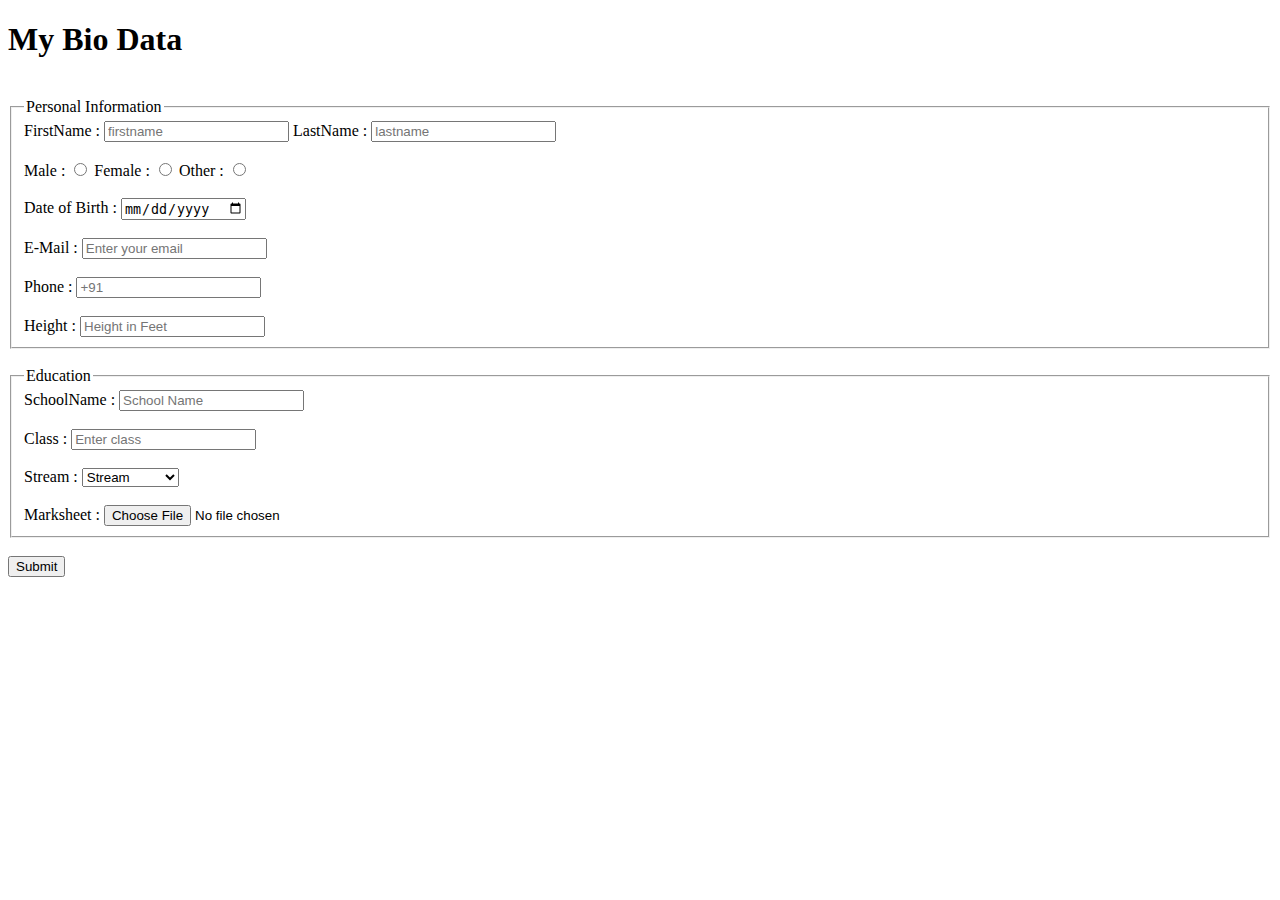
<file: Assignment1/biodata-form/index.html>
<!DOCTYPE html>
<html lang="en">
<head>
    <meta charset="UTF-8">
    <meta http-equiv="X-UA-Compatible" content="IE=edge">
    <meta name="viewport" content="width=device-width, initial-scale=1.0">
    <title>Document</title>
</head>
<body>
<h1>My Bio Data</h1><br/>
<form action="#" method="get">
    <form>
        <fieldset>
            <legend>Personal Information</legend>
            <label for="firstname">FirstName :</label>
            <input type="text" id="firstname" name="firstname" placeholder="firstname">
            <label for="lastname">LastName :</label>
            <input type="text" id="lastname" name="lastname" placeholder="lastname">
            <br/><br/>
            <label for="male">Male :</label>
            <input type="radio" name="male" id="male">
            <label for="female">Female :</label>
            <input type="radio" name="female" id="female">
            <label for="other">Other :</label>
            <input type="radio" name="other" id="other">
            <br/><br/>
            <label for="dob">Date of Birth :</label>
            <input type="date" name="dob" id="dob">
            <br/><br/>
            <label for="em">E-Mail :</label>
            <input type="email" name="em" id="em" placeholder="Enter your email">
            <br/><br/>
            <label for="contact">Phone :</label>
            <input type="text" name="contact" id="contact" placeholder="+91" maxlength="10" pattern="[1-9]{1}[0-9]{9}">
            <br/><br/>
            <label for="height">Height :</label>
            <input type="number" name="height" id="height" placeholder="Height in Feet">
        </fieldset>
        <br/>
        <fieldset>
            <legend>Education</legend>
            <label for="sname">SchoolName :</label>
            <input type="text" name="sname" id="sname" placeholder="School Name">
            <br/><br/>
            <label for="class">Class :</label>
            <input type="number" name="class" id="class" placeholder="Enter class">
            <br/><br/>
            <label for="stream">Stream :</label>
            <select name="stream" id="stream">
                <option value="stream">Stream</option>
                <option value="non-medical">Non-Medical</option>
                <option value="medical">Medical</option>
                <option value="commerce">Commerce</option>
                <option value="humanities">Humanities</option>
                <option value="none">None</option>
            </select>
            <br/><br/>
            <label for="marksheet">Marksheet : </label>
            <input type="file" name="marksheet" id="marksheet">
        </fieldset>
        <br/>
        <input type="submit" value="Submit">
    </form>
</form>
</body>
</html>
</file>
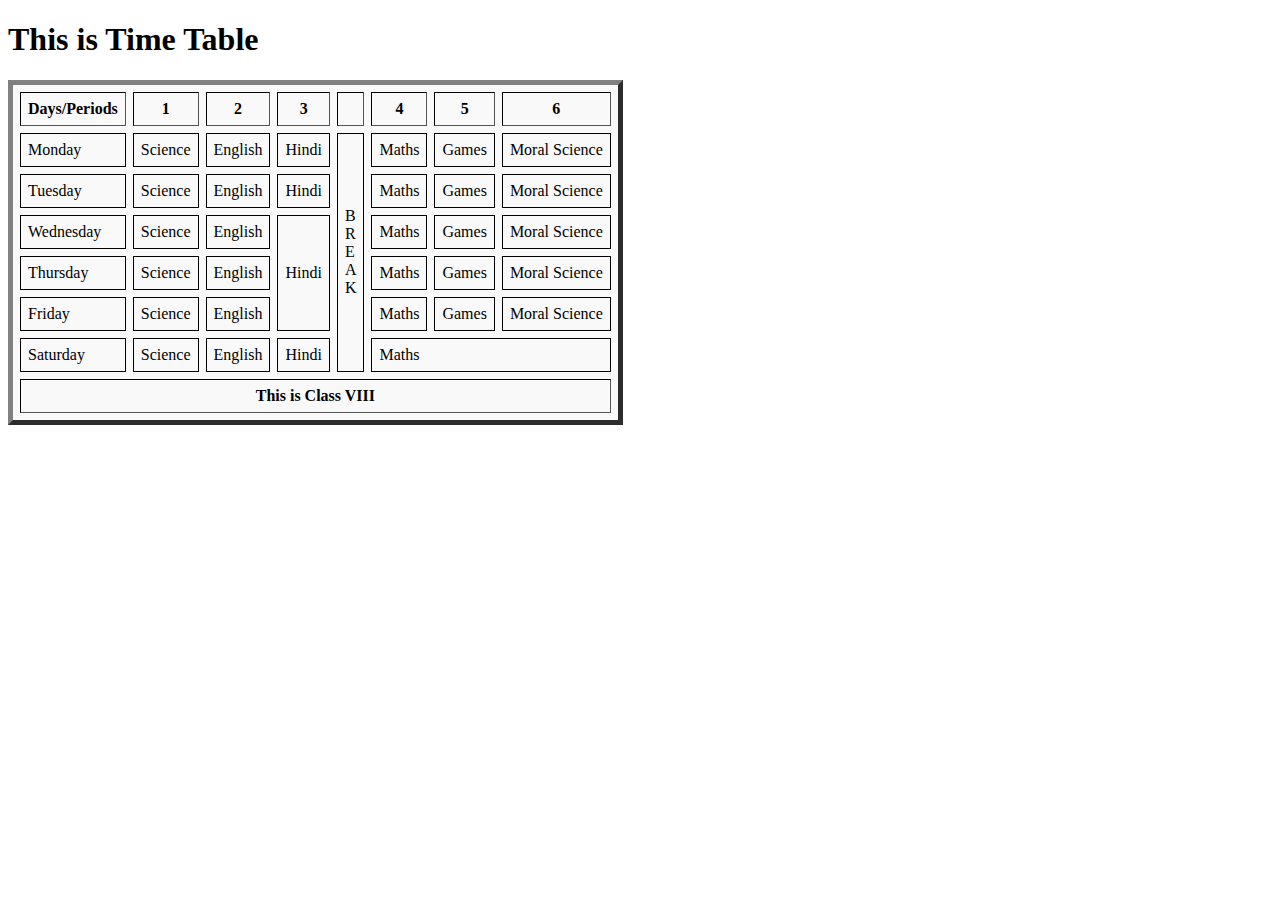
<file: Assignment1/schoolTimeTable/index.html>
<!DOCTYPE html>
<html lang="en">
<head>
    <meta charset="UTF-8">
    <meta http-equiv="X-UA-Compatible" content="IE=edge">
    <meta name="viewport" content="width=device-width, initial-scale=1.0">
    <title>Document</title>
    <style>
        tr,td{
            border: 1.2px solid black;
        }
        table,tr,td{
            background-color: #f9f9f9;
        }
        td:hover{
            background-color: gray;
        }
        th:hover{
            background-color: gray;
        }
    </style>
</head>
<body>
<h1>This is Time Table</h1>
<table border="5" cellpadding="7" cellspacing="7">
        <tr>
            <th>
                Days/Periods
            </th>
            <th>
                1
            </th>
            <th>
                2
            </th>
            <th>
                3
            </th>
            <th></th>
            <th>
                4
            </th>
            <th>
                5
            </th>
            <th>
                6
            </th>
        </tr>
        <tr>
            <td>
                Monday
            </td>
            <td>
                Science
            </td>
            <td>
                English
            </td>
            <td>
                Hindi
            </td>
            <td rowspan="6">
                B<br/>R<br/>E<br/>A<br/>K
            </td>
            <td>
                Maths
            </td>
            <td>
                Games
            </td>
            <td>
                Moral Science
            </td>
        </tr>
        <tr>
            <td>
                Tuesday
            </td>
            <td>
                Science
            </td>
            <td>
                English
            </td>
            <td>
                Hindi
            </td>
            <td>
                Maths
            </td>
            <td>
                Games
            </td>
            <td>
                Moral Science
            </td>
        </tr>
        <tr>
            <td>
                Wednesday
            </td>
            <td>
                Science
            </td>
            <td>
                English
            </td>
            <td rowspan="3">
                Hindi
            </td>
            <td>
                Maths
            </td>
            <td>
                Games
            </td>
            <td>
                Moral Science
            </td>
        </tr>
        <tr>
            <td>
                Thursday
            </td>
            <td>
                Science
            </td>
            <td>
                English
            </td>
            </td>
            <td>
                Maths
            </td>
            <td>
                Games
            </td>
            <td>
                Moral Science
            </td>
        </tr>
        <tr>
            <td>
                Friday
            </td>
            <td>
                Science
            </td>
            <td>
                English
            </td>
            </td>
            <td>
                Maths
            </td>
            <td>
                Games
            </td>
            <td>
                Moral Science
            </td>
        </tr>
        <tr>
            <td>
                Saturday
            </td>
            <td>
                Science
            </td>
            <td>
                English
            </td>
            <td>
                Hindi
            </td>
            <td colspan="3">
                Maths
            </td>
        </tr>
        <tr>
            <th colspan="8">
                This is Class VIII
            </th>
        </tr>
</table>    
</body>
</html>
</file>
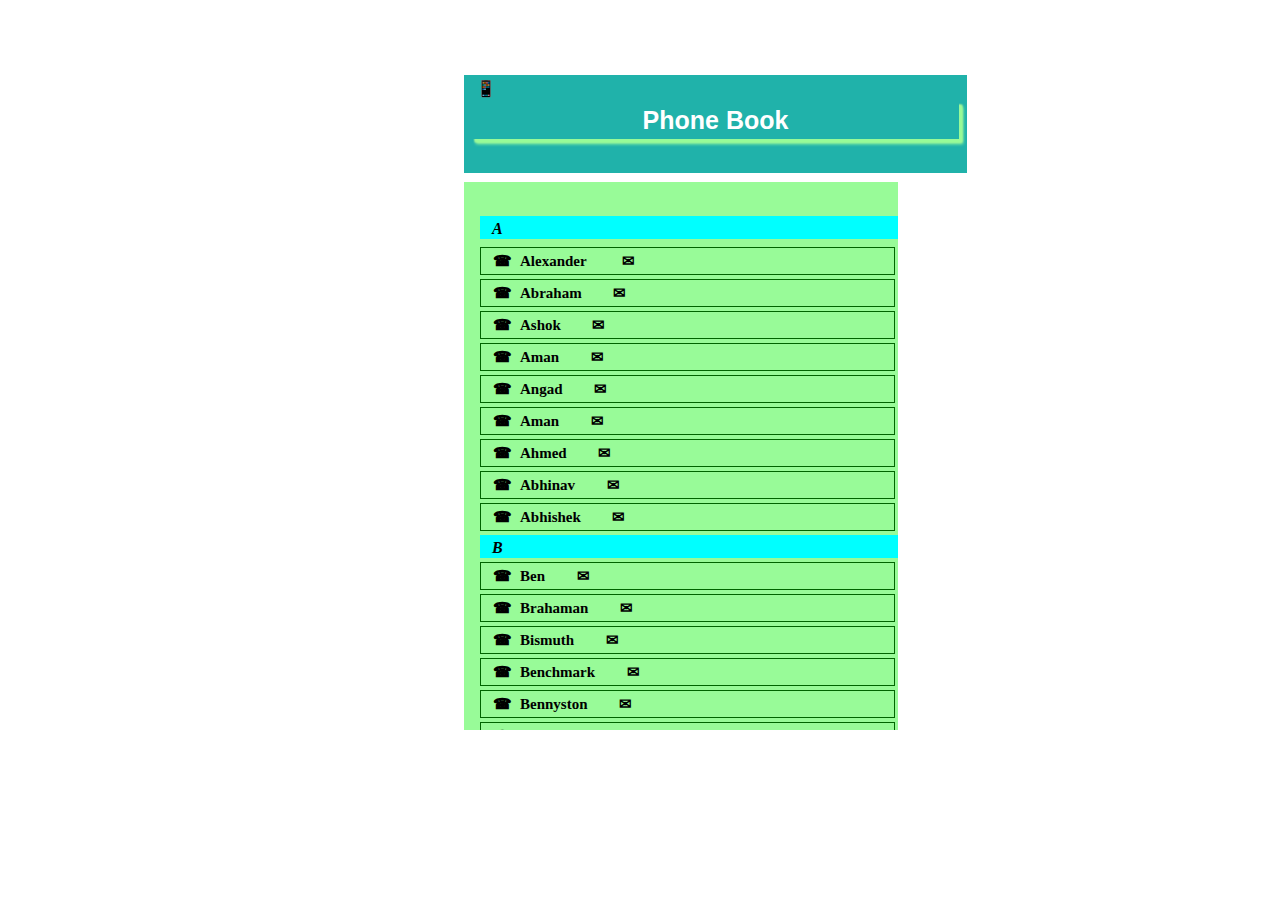
<file: Assignment2/Phone Book/index.html>
<!DOCTYPE html>
<html lang="en">
<head>
    <meta charset="UTF-8">
    <meta http-equiv="X-UA-Compatible" content="IE=edge">
    <meta name="viewport" content="width=device-width, initial-scale=1.0">
    <title>Document</title>
    <link rel="stylesheet" href="style.css">
</head>
<body>
    <div class="ph"><span>&#128241;</span>
        <p>Phone Book</p>
    </div>
    <div class="wrap">
        <dl>
            <dt><span>A</span></dt><br/>
                <dd class="collapse"><span>&#9742;</span>Alexander <span>&nbsp;</span> <span>&#x2709;</span></dd>
                <dd><span>&#9742;</span>Abraham<span>&nbsp;</span> <span>&#x2709;</span></dd>
                <dd><span>&#9742;</span>Ashok<span>&nbsp;</span> <span>&#x2709;</span></dd>
                <dd><span>&#9742;</span>Aman<span>&nbsp;</span> <span>&#x2709;</span></dd>
                <dd><span>&#9742;</span>Angad<span>&nbsp;</span> <span>&#x2709;</span></dd>
                <dd><span>&#9742;</span>Aman<span>&nbsp;</span> <span>&#x2709;</span></dd>
                <dd><span>&#9742;</span>Ahmed<span>&nbsp;</span> <span>&#x2709;</span></dd>
                <dd><span>&#9742;</span>Abhinav<span>&nbsp;</span> <span>&#x2709;</span></dd>
                <dd><span>&#9742;</span>Abhishek<span>&nbsp;</span> <span>&#x2709;</span></dd>

                <dt><span>B</span></dt>
                <dd><span>&#9742;</span>Ben<span>&nbsp;</span> <span>&#x2709;</span></dd>
                <dd><span>&#9742;</span>Brahaman<span>&nbsp;</span> <span>&#x2709;</span></dd>
                <dd><span>&#9742;</span>Bismuth<span>&nbsp;</span> <span>&#x2709;</span></dd>
                <dd><span>&#9742;</span>Benchmark<span>&nbsp;</span> <span>&#x2709;</span></dd>
                <dd><span>&#9742;</span>Bennyston<span>&nbsp;</span> <span>&#x2709;</span></dd>
                <dd><span>&#9742;</span>Bahadur<span>&nbsp;</span> <span>&#x2709;</span></dd>
                <dd><span>&#9742;</span>Balwan<span>&nbsp;</span> <span>&#x2709;</span></dd>
                
                <dt> <span>C</span></dt>
                <dd><span>&#9742;</span>Cheteshwar<span>&nbsp;</span> <span>&#x2709;</span></dd>
                <dd><span>&#9742;</span>Chetan<span>&nbsp;</span> <span>&#x2709;</span></dd>
                <dd><span>&#9742;</span>Chris<span>&nbsp;</span> <span>&#x2709;</span></dd>
                <dd><span>&#9742;</span>Christ<span>&nbsp;</span> <span>&#x2709;</span></dd>
                <dd><span>&#9742;</span>Chamelion<span>&nbsp;</span> <span>&#x2709;</span></dd>
                <dd><span>&#9742;</span>Chirag<span>&nbsp;</span> <span>&#x2709;</span></dd>
                <dd><span>&#9742;</span>Chhaya<span>&nbsp;</span> <span>&#x2709;</span></dd>
                
                <dt> <span>D</span></dt>
                <dd><span>&#9742;</span>Dravid<span>&nbsp;</span> <span>&#x2709;</span></dd>
                <dd><span>&#9742;</span>David<span>&nbsp;</span> <span>&#x2709;</span></dd>
                <dd><span>&#9742;</span>Dev<span>&nbsp;</span> <span>&#x2709;</span></dd>
                <dd><span>&#9742;</span>Devendra<span>&nbsp;</span> <span>&#x2709;</span></dd>
                <dd><span>&#9742;</span>Dips<span>&nbsp;</span> <span>&#x2709;</span></dd>
                <dd><span>&#9742;</span>Dhruv<span>&nbsp;</span> <span>&#x2709;</span></dd>
                <dd><span>&#9742;</span>Dharmender<span>&nbsp;</span> <span>&#x2709;</span></dd>
                
                <dt> <span>E</span></dt>
                <dd><span>&#9742;</span>Erica<span>&nbsp;</span> <span>&#x2709;</span></dd>
                <dd><span>&#9742;</span>Emiston<span>&nbsp;</span> <span>&#x2709;</span></dd>
                <dd><span>&#9742;</span>Emiley<span>&nbsp;</span> <span>&#x2709;</span></dd>

                <dt><span>F</span></dt>
                <dd><span>&#9742;</span>Fabian<span>&nbsp;</span> <span>&#x2709;</span></dd>
                <dd><span>&#9742;</span>Farhan<span>&nbsp;</span> <span>&#x2709;</span></dd>
                <dd><span>&#9742;</span>Faheem<span>&nbsp;</span> <span>&#x2709;</span></dd>
                
                <dt> <span>T</span></dt>
                <dd><span>&#9742;</span>Tyrus<span>&nbsp;</span> <span>&#x2709;</span></dd>
                <dd><span>&#9742;</span>Tom<span>&nbsp;</span> <span>&#x2709;</span></dd>
                <dd><span>&#9742;</span>Teley<span>&nbsp;</span> <span>&#x2709;</span></dd>
                <dd><span>&#9742;</span>Tapan<span>&nbsp;</span> <span>&#x2709;</span></dd>
                <dd><span>&#9742;</span>Tiger<span>&nbsp;</span> <span>&#x2709;</span></dd>
                <dd><span>&#9742;</span>Tew<span>&nbsp;</span> <span>&#x2709;</span></dd>
                <dd><span>&#9742;</span>Tye<span>&nbsp;</span> <span>&#x2709;</span></dd>
                
                <dt> <span>A</span></dt>
                <dd><span>&#9742;</span>Alexander<span>&nbsp;</span> <span>&#x2709;</span></dd>
                <dd><span>&#9742;</span>Abraham<span>&nbsp;</span> <span>&#x2709;</span></dd>
                <dd><span>&#9742;</span>Ashok<span>&nbsp;</span> <span>&#x2709;</span></dd>
                <dd><span>&#9742;</span>Aman<span>&nbsp;</span> <span>&#x2709;</span></dd>
                <dd><span>&#9742;</span>Angad<span>&nbsp;</span> <span>&#x2709;</span></dd>
                <dd><span>&#9742;</span>Aman<span>&nbsp;</span> <span>&#x2709;</span></dd>
                <dd><span>&#9742;</span>Ahmed<span>&nbsp;</span> <span>&#x2709;</span></dd>
                <dd><span>&#9742;</span>Avinash<span>&nbsp;</span> <span>&#x2709;</span></dd>
                
                <dt> <span>B</span></dt>
                <dd><span>&#9742;</span>Ben<span>&nbsp;</span> <span>&#x2709;</span></dd>
                <dd><span>&#9742;</span>Brahaman<span>&nbsp;</span> <span>&#x2709;</span></dd>
                <dd><span>&#9742;</span>Bismuth<span>&nbsp;</span> <span>&#x2709;</span></dd>
                <dd><span>&#9742;</span>Benchmark<span>&nbsp;</span> <span>&#x2709;</span></dd>
                <dd><span>&#9742;</span>Bennyston<span>&nbsp;</span> <span>&#x2709;</span></dd>
                <dd><span>&#9742;</span>Bahadur<span>&nbsp;</span> <span>&#x2709;</span></dd>
                <dd>Bhuvan</dd>
                
                <dt> <span>C</span></dt>
                <dd><span>&#9742;</span>Chris<span>&nbsp;</span> <span>&#x2709;</span></dd>
                <dd><span>&#9742;</span>Christ<span>&nbsp;</span> <span>&#x2709;</span></dd>
                <dd><span>&#9742;</span>Chamelion<span>&nbsp;</span> <span>&#x2709;</span></dd>
                <dd><span>&#9742;</span>Chirag<span>&nbsp;</span> <span>&#x2709;</span></dd>
                <dd><span>&#9742;</span>Chhaya<span>&nbsp;</span> <span>&#x2709;</span></dd>
                
                <dt> <span>D</span></dt>
                <dd><span>&#9742;</span>David<span>&nbsp;</span> <span>&#x2709;</span></dd>
                <dd><span>&#9742;</span>Dev<span>&nbsp;</span> <span>&#x2709;</span></dd>
                <dd><span>&#9742;</span>Devendra<span>&nbsp;</span> <span>&#x2709;</span></dd>
                <dd><span>&#9742;</span>Dips<span>&nbsp;</span> <span>&#x2709;</span></dd>
                <dd><span>&#9742;</span>Dhruv<span>&nbsp;</span> <span>&#x2709;</span></dd>
                
                <dt> <span>G</span></dt>
                <dd><span>&#9742;</span>Garima<span>&nbsp;</span> <span>&#x2709;</span></dd>
                <dd><span>&#9742;</span>Ganesh<span>&nbsp;</span> <span>&#x2709;</span></dd>
                <dd><span>&#9742;</span>Girdhar<span>&nbsp;</span> <span>&#x2709;</span></dd>
                <dd><span>&#9742;</span>Greame<span>&nbsp;</span> <span>&#x2709;</span></dd>
                <dd><span>&#9742;</span>Girish<span>&nbsp;</span> <span>&#x2709;</span></dd>
                <dd><span>&#9742;</span>Gagan<span>&nbsp;</span> <span>&#x2709;</span></dd>
                
                <dt> <span>L</span></dt>
                <dd><span>&#9742;</span>Lawrence<span>&nbsp;</span> <span>&#x2709;</span></dd>
                <dd><span>&#9742;</span>Lalit<span>&nbsp;</span> <span>&#x2709;</span></dd>
                <dd><span>&#9742;</span>Lajpat<span>&nbsp;</span> <span>&#x2709;</span></dd>
                <dd><span>&#9742;</span>Lalima<span>&nbsp;</span> <span>&#x2709;</span></dd>
                <dd><span>&#9742;</span>Lance<span>&nbsp;</span> <span>&#x2709;</span></dd>
        </dl>
    </div>
</body>
</html>
</file>
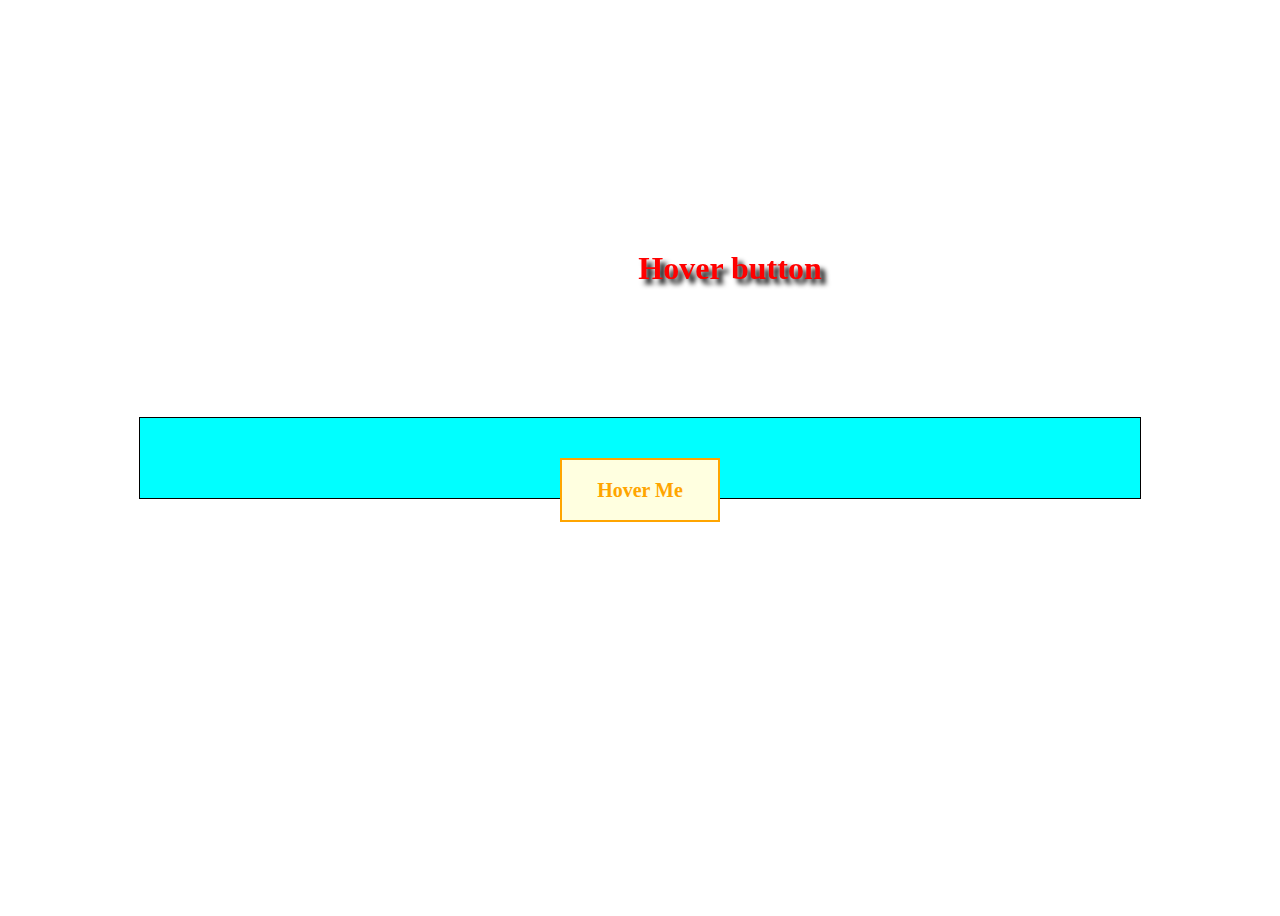
<file: Assignment3/Button hover/index.html>
<!DOCTYPE html>
<html lang="en">
<head>
    <meta charset="UTF-8">
    <meta http-equiv="X-UA-Compatible" content="IE=edge">
    <meta name="viewport" content="width=device-width, initial-scale=1.0">
    <title>Document</title>
    <link rel="stylesheet" href="style.css">
</head>
<body>
    <h1>Hover button</h1><br/><br/>
    <div>
        <button>Hover Me</button>
    </div>
</body>
</html>
</file>
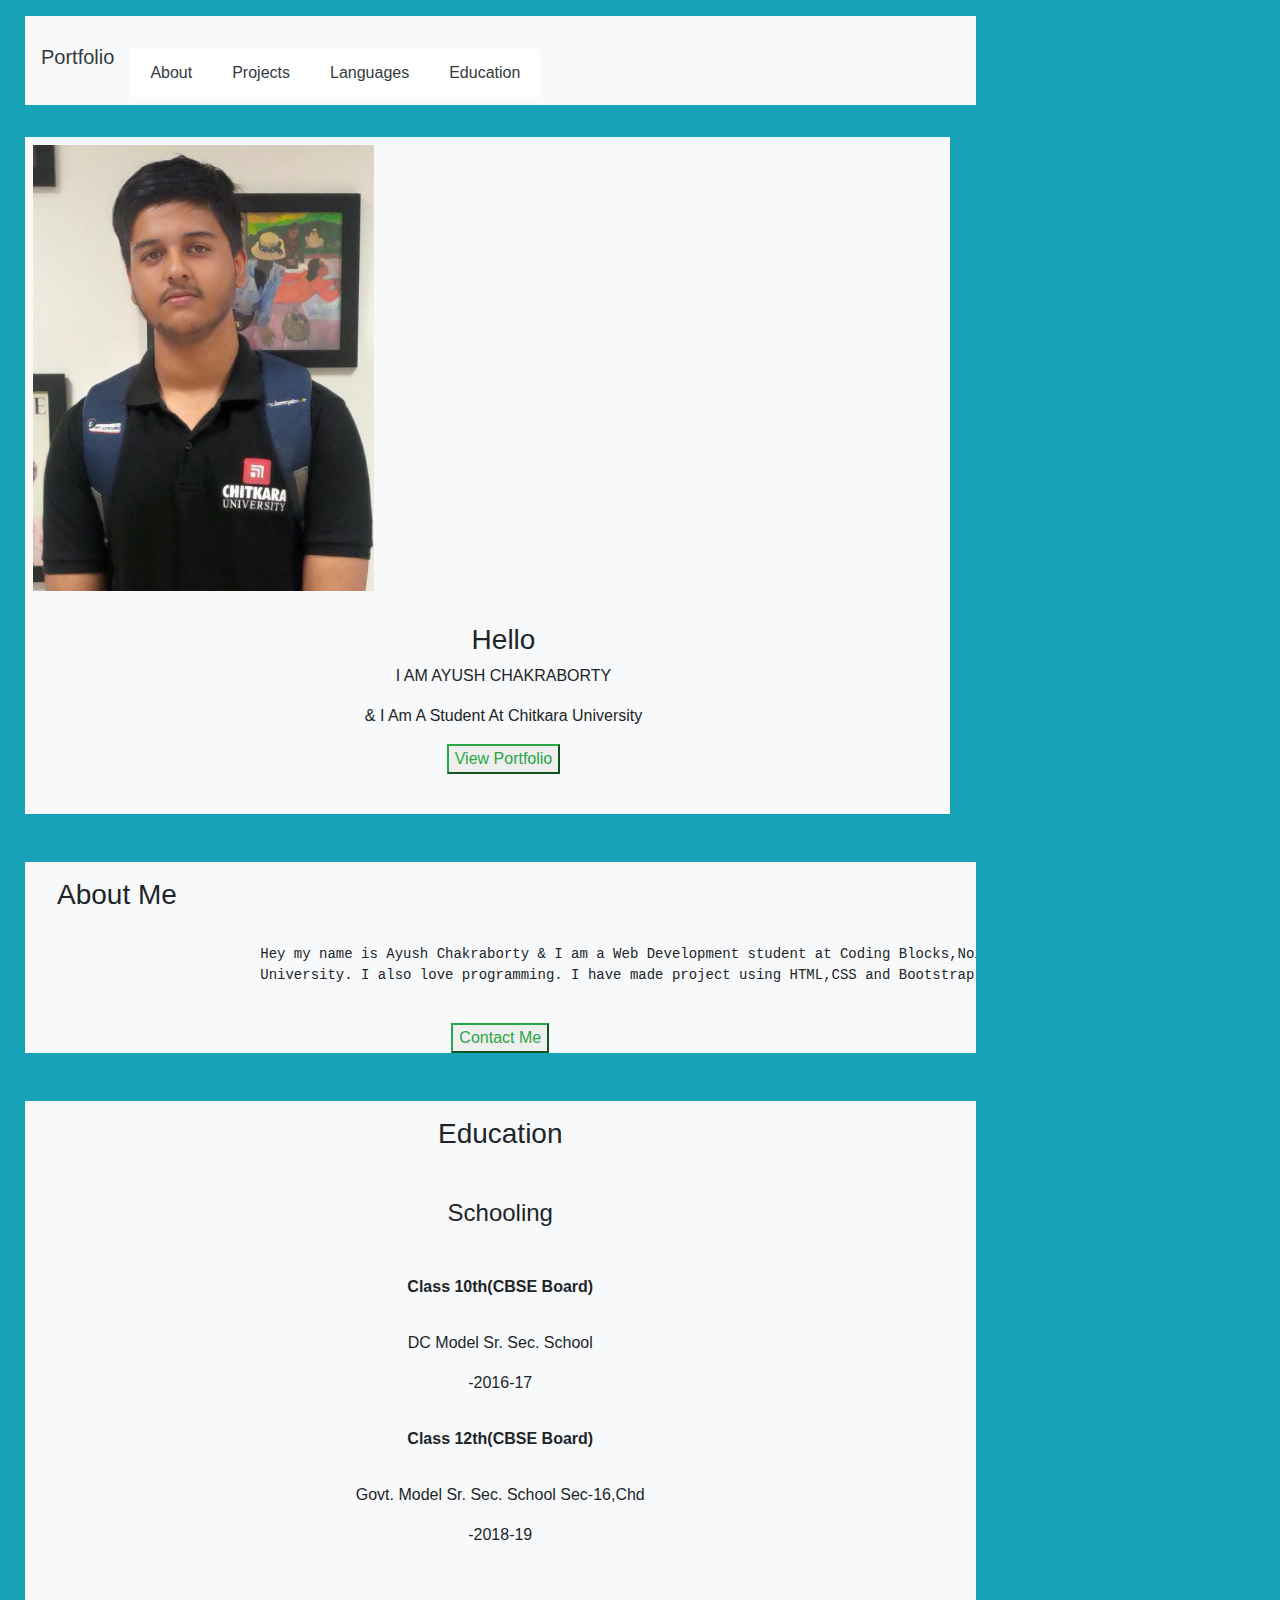
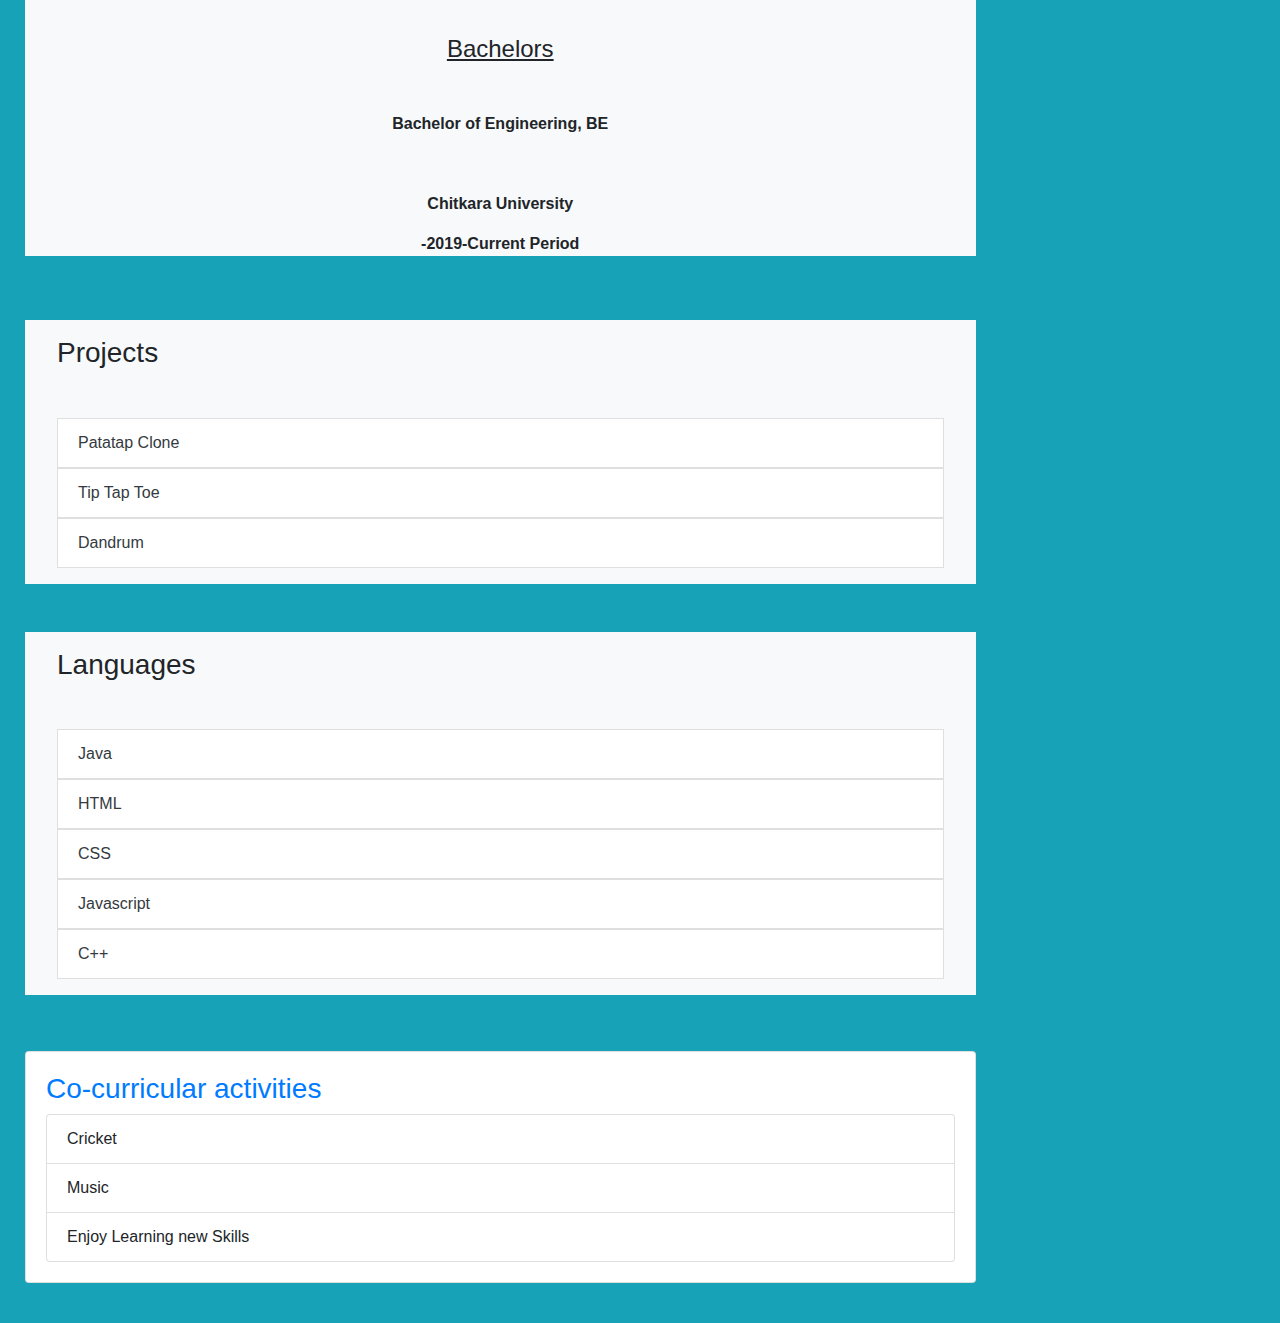
<file: Assignment5/Portfolio/index.html>
<!DOCTYPE html>
<html lang="en">
<head>
    <meta charset="UTF-8">
    <meta http-equiv="X-UA-Compatible" content="IE=edge">
    <meta name="viewport" content="width=device-width, initial-scale=1.0">
    <title>Document</title>
    <link rel="stylesheet" href="https://maxcdn.bootstrapcdn.com/bootstrap/4.5.2/css/bootstrap.min.css">
    <script src="https://ajax.googleapis.com/ajax/libs/jquery/3.5.1/jquery.min.js"></script>
    <script src="https://cdnjs.cloudflare.com/ajax/libs/popper.js/1.16.0/umd/popper.min.js"></script>
    <script src="https://maxcdn.bootstrapcdn.com/bootstrap/4.5.2/js/bootstrap.min.js"></script>
    <link rel="stylesheet" href="style.css">
</head>
<body>
    <div class="container-xs bg-info">
        <div class="row d-flex flex-wrap">
            <div class="col-md-9 p-3 mx-4 px-3 w-75 d-flex flex-wrap">
                    <nav class="navbar navbar-expand-sm navbar-light bg-light">
                        <h3 class="navbar-brand text-dark">Portfolio</h3>
                        <ul class="list-group list-group-horizontal align-items-center">
                            <li><a class="list-group-item border-0 text-dark" href="#section1">About</a></li>
                            <li><a class="list-group-item border-0 text-dark" href="#section2">Projects</a></li>
                            <li><a class="list-group-item border-0 text-dark" href="#section3">Languages</a></li>
                            <li><a class="list-group-item border-0 text-dark" href="#section4">Education</a></li>
                        </ul>
                    </nav>
            </div>

                <div class="col-md-9 p-3 mx-4 w-75 d-flex flex-wrap" id="section5">
                    <br/><br/><br/>
                    <div class="p-2 bg-light" id="d1">
                        <div id="div1" class="w-50">
                        <img src="./Image/Ayush1.jpeg" alt="Photo" class="img-fluid w-75">
                        </div>
                        <div class="m-3 p-3 w-100 align-items-end" id="div2">
                            <h3 class="text-center">Hello</h3>
                            <p class="text-uppercase text-center">I am Ayush Chakraborty</p>
                            <p class="text-capitalize text-center">& I am a student at Chitkara University</p>
                            <div class="text-center">
                            <button class="text-success border-success">View Portfolio</button>
                            </div>
                        </div>
                    </div>
                </div>

                <div class="col-md-9 p-3 mx-4 w-75" id="section1">
                    <div class="bg-light">
                        <h3 class="m-3 p-3">About Me</h3>
                        <pre class="p1">
                            Hey my name is Ayush Chakraborty & I am a Web Development student at Coding Blocks,Noida. I am a 3rd year student from Chitkara    
                            University. I also love programming. I have made project using HTML,CSS and Bootstrap.
                        </pre>
                        <div class="text-center">
                        <button class="text-success border-success">Contact Me</button>
                        </div>
                    </div>                    
                </div>
                
                <div class="col-md-9 p-3 mx-4 w-75" id="section4">
                    <div class="bg-light text-center" id="edu">
                        <h3 class="m-3 p-3">Education</h3>
                        <h4 class="text-center m-3 p-3">Schooling</h4>
                        <p class="font-weight-bold m-3 p-3">Class 10th(CBSE Board)</p>
                        <p class="mx-4">DC Model Sr. Sec. School</p>
                        <p class="mx-4">-2016-17</p>
                        <p class="font-weight-bold m-3 p-3">Class 12th(CBSE Board)</p>
                        <p class="mx-4">Govt. Model Sr. Sec. School Sec-16,Chd</p>
                        <p class="mx-4">-2018-19</p>
                        <div class="v1"></div>
                        <br><br><br>
                        <div id="edu" class="text-center">
                            <h4><u>Bachelors</u></h4><br>
                            <p class="font-weight-bold my-3">Bachelor of Engineering, BE</p><br>
                            <p class="font-weight-bold m-3">Chitkara University</p>
                            <p class="font-weight-bold m-3">-2019-Current Period</p>
                        </div>
                    </div>                 
                </div>
                
                <br/><br/>
                <div class="col-md-9 p-3 mx-4 w-75" id="section2">
                    <div class="bg-light">
                        <h3 class="m-3 p-3">Projects</h3>
                        <div id="accordion">
                        <ul class="list-group mx-3 p-3">
                            <li><a href="#" class="list-group-item text-dark">Patatap Clone</a></li>
                            <li><a class="list-group-item text-dark" data-toggle="collapse" href="#collapseLi">Tip Tap Toe</a>
                                <div class="collapse" id="collapseLi" data-parent="#accordion">
                                    <p>Lorem ipsum dolor sit amet consectetur adipisicing elit. Voluptatem numquam ut non vero, recusandae sed, qui illo harum in alias nihil eum nesciunt quis! Officia illum recusandae asperiores fugiat ex.</p>
                                </div>
                            </li>
                            <li><a href="#" class="list-group-item text-dark">Dandrum</a></li>
                        </ul>
                        </div>
                    </div>                    
                </div>

                <div class="col-md-9 p-3 mx-4 w-75" id="section3">
                    <div class="bg-light">
                        <h3 class="m-3 p-3">Languages</h3>
                        <ul class="list-group mx-3 p-3">
                            <li><a href="#" class="list-group-item text-dark">Java</a></li>
                            <li><a href="#" class="list-group-item text-dark">HTML</a></li>
                            <li><a href="#" class="list-group-item text-dark">CSS</a></li>
                            <li><a href="#" class="list-group-item text-dark">Javascript</a></li>
                            <li><a href="#" class="list-group-item text-dark">C++</a></li>
                        </ul>
                    </div>                    
                </div>

                <div class="col-md-9 m-4 p-3 w-75">
                    <div class="card">
                        <div class="card-body">
                            <h3 class="text-primary">Co-curricular activities</h3>
                            <ul class="list-group">
                                <li class="text-left list-group-item">Cricket</li>
                                <li class="text-left list-group-item">Music</li>
                                <li class="text-left list-group-item">Enjoy Learning new Skills</li>
                            </ul>
                        </div>
                    </div>
                </div>

        </div>
    </div>
</body>
</html>
</file>
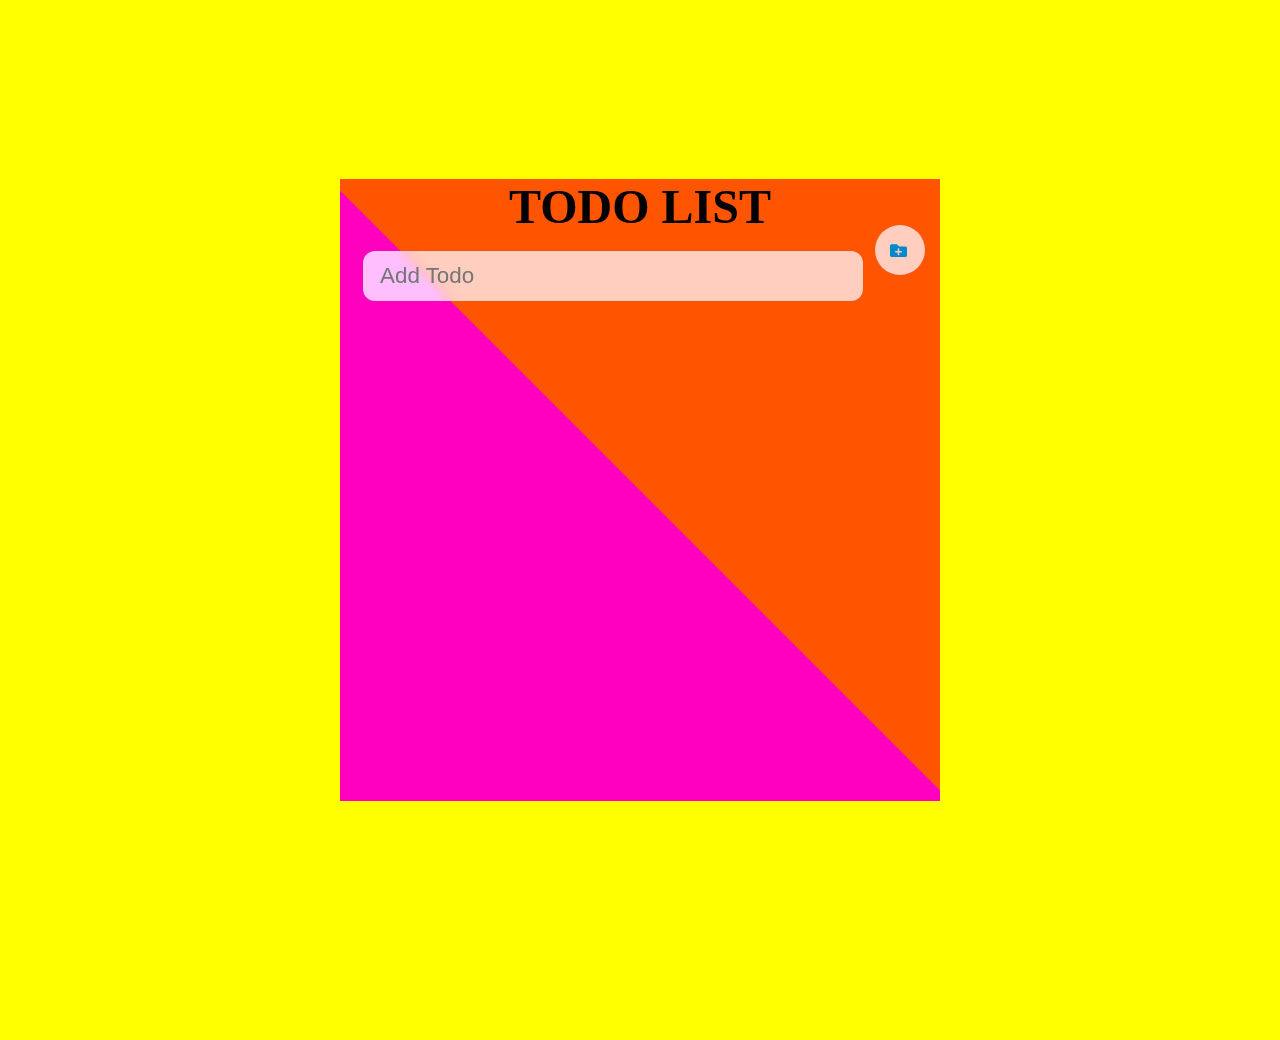
<file: Assignment6/ToDo List/index.html>
<!DOCTYPE html>
<html lang="en">
<head>
    <meta charset="UTF-8">
    <meta http-equiv="X-UA-Compatible" content="IE=edge">
    <meta name="viewport" content="width=device-width, initial-scale=1.0">
    <link rel="stylesheet" href="https://cdnjs.cloudflare.com/ajax/libs/font-awesome/5.15.4/css/all.min.css" integrity="sha512-1ycn6IcaQQ40/MKBW2W4Rhis/DbILU74C1vSrLJxCq57o941Ym01SwNsOMqvEBFlcgUa6xLiPY/NS5R+E6ztJQ==" crossorigin="anonymous" referrerpolicy="no-referrer" />
    <title>Document</title>
<link rel="stylesheet" href="style.css">
</head>
<body>
        <div class="main">
              <h1>Todo List</h1>
            <div  id="input">
<input type="text" placeholder="Add Todo" id="input1" autocomplete="off" required>
<button type="button" id="btn"><i class="fas fa-folder-plus"></i></button>
            </div>
            <div id="content">

            </div>
        </div>
    <script src="app.js"></script>
</body>
</html>
</file>
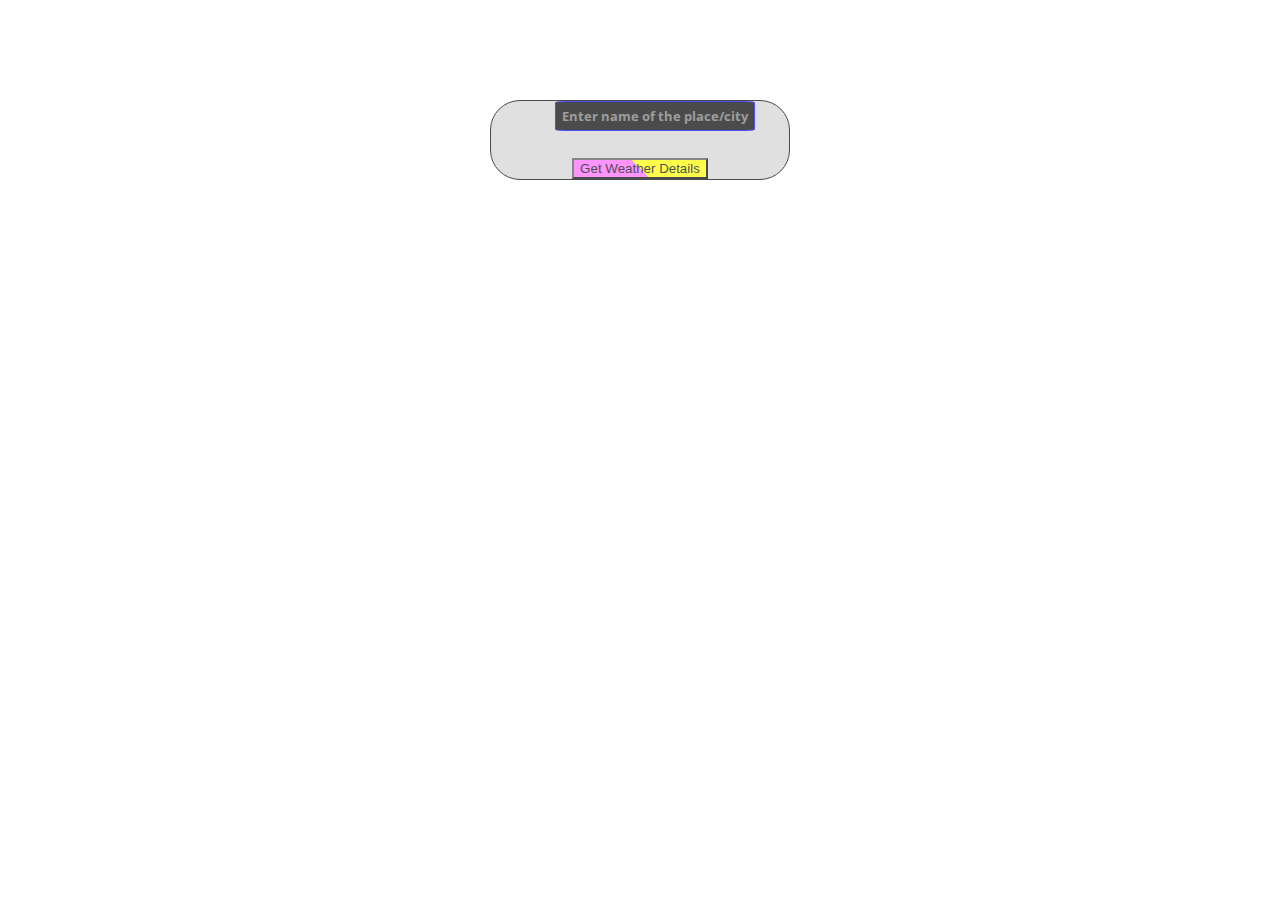
<file: Assignment7/Weather App/index.html>
<!DOCTYPE html>
<html lang="en">
<head>
    <meta charset="UTF-8">
    <meta http-equiv="X-UA-Compatible" content="IE=edge">
    <meta name="viewport" content="width=device-width, initial-scale=1.0">
    <link rel="preconnect" href="https://fonts.googleapis.com">
    <link rel="preconnect" href="https://fonts.gstatic.com" crossorigin>
    <link href="https://fonts.googleapis.com/css2?family=Open+Sans:ital,wght@1,700&display=swap" rel="stylesheet">
    <link rel="stylesheet" href="style.css">
    <title>Document</title>
</head>
<body>
   <div id="cont2">
       <input type="text" placeholder="Enter name of the place/city" id="input1">&nbsp;&nbsp;
       <button id="button1">Get Weather Details</button>
       <div id="cont1"></div>
   </div> 
   <script src="app.js"></script>
</body>
</html>
</file>
<file: Assignment2/Phone Book/style.css>
*{
    margin: 4px;
    padding: 4px;
}

body{
    display: inline-block;
    bottom: 10px;
    align-items: center;
    justify-content: center;
    width: 10vh;
    height: 70vh;
}

.wrap{
    width: 30vh;
    height: 60vh;
    background-color: palegreen;
    margin-left: 28em;
    margin-top: 4em;
    justify-content: center;
    padding-right: 10em;
    font-weight: bold;
    overflow: auto;
    overflow-x: hidden;
}

dt{
    font-style: italic;
    position: sticky;
    top: 30px;
    background-color: aqua;
    height: 15px;
    width: 50vh;               
}

.ph{
    width: 55vh;
    height: 10vh;
    background-color: lightseagreen;
    margin-left: 28em;
    position: relative;
    top: 55px;
}

.ph p{
    color: white;
    text-align: center;
    font-size: 25px;
    font-weight: bold;
    font-family: 'Franklin Gothic Medium', 'Arial Narrow', Arial, sans-serif;
    box-shadow: 4px 5px 3px palegreen,
                3px 3px 2px palegreen,
                3px 3px 2px rgb(216, 251, 152);
}

dd{
    font-family: 'Trebuchet MS', 'Lucida Sans Unicode', 'Lucida Grande', 'Lucida Sans', Arial, sans-serif;
    font-size: 15px;
    font-weight: bold;
    border: 1px solid darkgreen;
    width: 45vh;
    border-style: groove;
    border-collapse: collapse;
    font-family: Georgia, 'Times New Roman', Times, serif;
}
</file>
<file: Assignment3/Button hover/style.css>
body{
    display: flex;
    justify-content: center;
    align-items: center;
    height: 100vh;
}

button{
    height: 4rem;
    width: 10rem;
    border: 2px solid orange;
    background-color: lightyellow;
    display: flex;
    flex-wrap: wrap;
    justify-content: center;
    align-items: center;
    color: orange;
    font-weight: 700;
    font-style: normal;
    font-family: 'Times New Roman', Times, serif;
    font-size: 20px;
    text-align: center;
    transition: 2s;
    margin: 5px auto;
    padding: 5px auto;
    margin-top: 40px;
}

button:hover{
    box-shadow: 5px 5px 5px palegreen,
                5px 5px 5px lightyellow,
                5px 5px 5px palegreen,
                5px 5px 5px lightyellow,
                5px 5px 5px lightyellow,
                5px 5px 5px 5px lightyellow;
    border: 1.5px solid yellowgreen;
    color: green;
    font-family: Verdana, Geneva, Tahoma, sans-serif;
    background-color: lightyellow;
    transform: scale(1);
        cursor: pointer;
}

div{
    width: 1000px;
    height: 80px;
    border: 1.5px solid black;
    background-color: aqua;
    justify-content: center;
    align-items: center;
    animation: 2s 1 loading forwards;
}

@keyframes loading {
    from{
        width: 40px;
        height: 100px;
    }
    to{
        width: 950px;
        height: 200px;
        box-shadow: 5px 5px 5px lightblue,
                    5px 5px 5px lightblue,
                    5px 5px 5px black;
    }
}

h1{
    margin-bottom: 400px;
    margin-left: 180px;
    position: fixed;
    color: red;
    font-weight: bolder;
    text-shadow: 5px 5px 5px black;
}
</file>
<file: Assignment5/Portfolio/style.css>
.list-group-item:hover{
    background-color: lightgrey;
}

.col .bg-light img{
    width: 200px;
    height: 150px;
}

/* nav{
    width: 1000px;
}

.col div{
    width: 1000px;
    height: max-content;
} */

ul{
    list-style: none;
}

/* .v1{
    width: 900px;
    border: 2px solid black;
} */

body{
    font-family: 'Lucida Sans', 'Lucida Sans Regular', 'Lucida Grande', 'Lucida Sans Unicode', Geneva, Verdana, sans-serif;
}

nav{
    display: flex;
    flex-wrap: wrap;
    justify-content: space-between;
    align-items: center;
    width: 1000px;
}

nav ul{
    justify-content: space-around;
    display: flex;
    flex-wrap: wrap;
    flex-shrink: unset;
    margin-top: 25px;
    align-items: center;
}

nav li{
    justify-content: center;
    align-items: center;
    display: flex;
    flex-wrap: wrap;
}

@media screen and (max-width:620px){
    nav,nav ul{
        flex-direction: column;
        
    }
}

#edu1{
    display: flex;
    flex-wrap: wrap;
    justify-content: flex-start;
    align-items: flex-start;
}
</file>
<file: Assignment6/ToDo List/style.css>
*{
    margin: 0;
    padding: 0;
    box-sizing: border-box;
}
body{
    display: flex;
    align-items: center;
    justify-content: center;
    background-color: yellow; 
    margin-top: 40px;
    margin-bottom: 100px;
    min-height: 100vh;
    width: 100%;
}
.main{
    display: flex;
    justify-content: center;
    align-items: center;
    flex-direction:column;
    background-image: linear-gradient(45deg,rgb(255, 0, 191) 50%,#f50 50%);
    width: 600px;
}
.main h1{
    color:black;
    font-size:3rem;
    text-transform: uppercase;    
}
#input1{
    width:500px;
    height:50px;
    font-weight: 400;
    backdrop-filter: blur(7px) saturate(180%);
    -webkit-backdrop-filter: blur(7px) saturate(180%);
    background-color: rgba(255, 255, 255, 0.75);
    border-radius: 12px;
    border: 1px solid rgba(209, 213, 219, 0.3);
    padding:1rem;
    font-size:1.4rem;
}
#input1:focus{
    outline:none;
}
#btn{
    position: relative;
    top:-9px;
    left:8px;
    width:50px;
    height: 50px;
    color:#0088cc;
    cursor:pointer;
    backdrop-filter: blur(7px) saturate(180%);
    -webkit-backdrop-filter: blur(7px) saturate(180%);
    background-color: rgba(255, 255, 255, 0.75);
    border: 1px solid rgba(209, 213, 219, 0.3);
   border-radius: 50%;
}

#btn i{
    position: absolute;
    top:50%;
    left:50%;
    transform:translate(-60%,-50%);
    font-size:17px;
}
#content{
    width: 100%;
    padding:2rem;
    height:500px;
    overflow-x: auto;
    color: darkcyan;
    font-size: 15px;
}
#content::-webkit-scrollbar {
    width: .3rem;
    color:black;
}
  
.items{
    margin:0.6rem auto;
    padding:1rem;
    width:80%;
    height:fit-content;
    display: flex;
    align-items: center;
    justify-content:space-between;
    backdrop-filter: blur(16px) saturate(180%);
    -webkit-backdrop-filter: blur(16px) saturate(180%);
    background-color: rgba(255, 255, 255, 0.75);
    border-radius: 12px;
    border: 1px solid rgba(209, 213, 219, 0.3);
}
.items h3{
    color: blue;
    word-break:break-all;
    width:100%;
    cursor:pointer;
}

.prop{
    display: flex;
    justify-content: space-evenly;
}
.prop i{
    margin:0 0.4rem;
    cursor:pointer;
}
.prop i:nth-of-type(4):hover
{
color:red;
opacity:0.7;
transform:scale(1.2);

}
.prop i:nth-of-type(3):hover
{
    color:green;
    transform:scale(1.2);

}
.prop i:nth-of-type(1):hover,.prop i:nth-of-type(2):hover
{
color:#0088cc;
opacity:0.7;
transform:scale(1.2);
}

  @media screen and (max-width:1200px)
  {
    #input_text{
      width:790px;
      
    }
  }
  @media screen and (max-width:900px)
  {
    #input_text{
      width:550px;
      
    }
  }
  @media screen and (max-width:670px)
  {
    #input_text{
      width:320px;

    }
  }
  @media screen and (max-width:430px)
  {
    #input_text{
      width:210px;
      
    }
    .prop i{
      font-size:0.7rem;
    }
    .main{
      margin:0.1rem 0;
      width: max-content;
    }
    .main h1{
      font-size:2.5rem;
    }
  }
  @media screen and (max-width:342px)
  {
    #input_text{
      width:170px;
      
    }
  }
  @media screen and (max-width:312px)
  {
    #input_text{
      width:130px;
      
    }
  }
  @media screen and (max-width:267px)
  {
    #input_text{
      width:90px;
      
    }
  }
</file>
<file: Assignment7/Weather App/style.css>
*{
    box-sizing: border-box;
}

#cont2{
    display: flex;
    flex-direction: column;
    justify-content: center;
    align-items: center;
    border: 1.5px solid black;
    margin: 20px auto;
    width: 300px;
    color: blue;
    font-size: 20px;
    font-family: 'Open Sans', sans-serif;
    border-radius: 30px;
    background-color: lightgrey;
    opacity: 0.7;
    margin-top: 100px;
}

#input1{
    position: static;
    height: 30px;
    width: 200px;
    border-radius: 5%;
    border: 1.3px solid blue;
    margin-left: 30px;
    background-color: black;
    color: lightgreen;
    font-weight: bold;
    font-family: 'Open Sans', sans-serif;
    text-align: center;
}

#para1{
    display: flex;
    margin-top: 400px;
}

button{
    background: linear-gradient(45deg,#f6f 50%,#ff0 50%);
}

button:hover{
    transform: scale(1.1);
    border: 1.5px solid greenyellow;
}

body{
    background-repeat: no-repeat;
    max-width: 100vw;
    height: auto;
    background-image: url('https://images.unsplash.com/photo-1533662324352-7a3701c1cfd9?ixid=MnwxMjA3fDB8MHxwaG90by1wYWdlfHx8fGVufDB8fHx8&ixlib=rb-1.2.1&auto=format&fit=crop&w=1790&q=80');
}

img{
    max-width: 100%;
    height: auto;
    background-repeat: no-repeat;
    zoom: 150%;
    background-size: 150%;
}

/* to avoid overflow of input box from div box */
@media screen and (max-width: 530px){
    input{
        box-sizing: border-box;
    }
}

/* To avoid losless image when zooming in */
@media screen and (min-width: 1200px){
    body{
        zoom: 1;
        background-size: 105%;
    }
}
</file>
